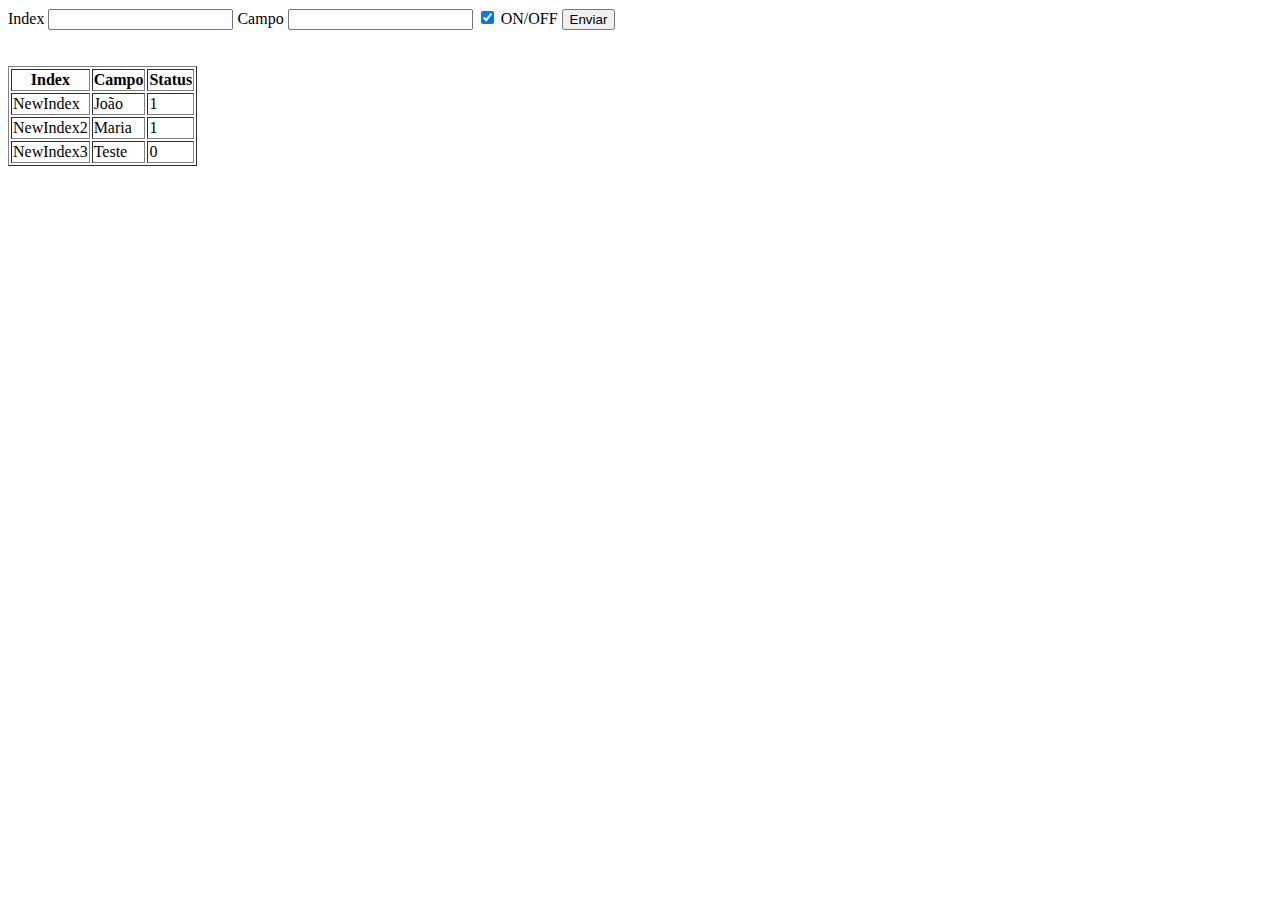
<file: indexmath.html>
<html>
<head>
<title>Inserindo linhas em uma tabela com JavaScript</title>
</head>
<body>
        
  <label for="index">Index</label>
  <input type="text" name="index" id="index">

  <label for="campo">Campo</label>
  <input type="text" name="campo" id="campo">

  <input type="checkbox" id="status" name="status" checked>
  <label for="status">ON/OFF</label>

  <input type="button" value="Enviar" onclick="dados(true)">

<br><br><br>

  <table id="minhaTabela" border="1">
    <thead>
      <tr>
        <th>Index</th>
        <th>Campo</th>
        <th>Status</th>
      </tr>
    </thead>
    <tbody>
    </tbody>
  </table>

        
</body>

<script language="javascript">        </script>

<script src="functions.js"></script>
</html>
</file>
